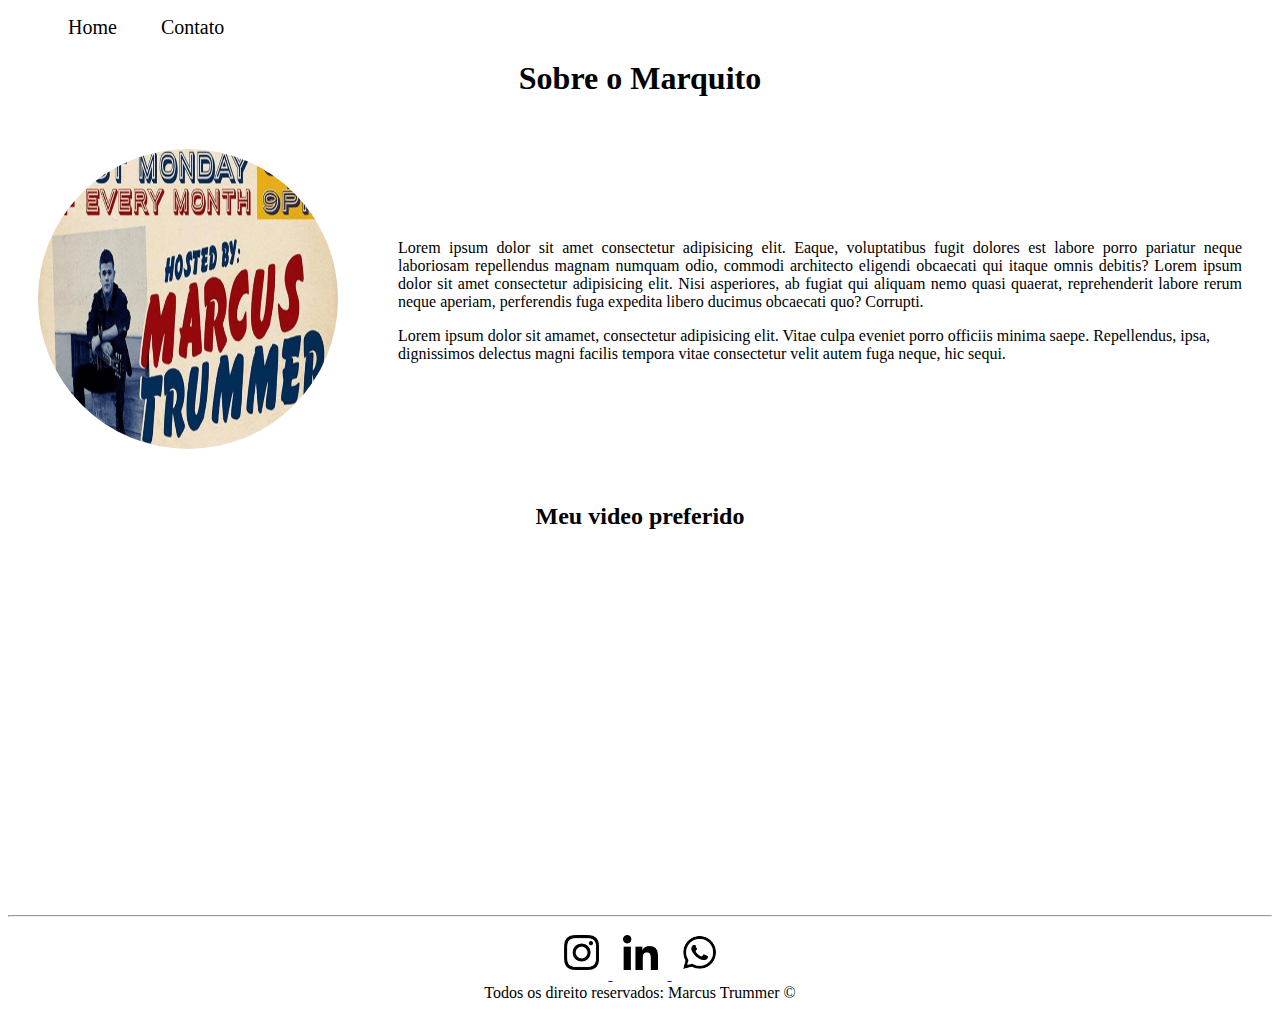
<file: index.html>
<!DOCTYPE html>
<html lang="pt-br">
  <head>
    <meta charset="UTF-8" />
    <meta http-equiv="X-UA-Compatible" content="IE=edge" />
    <meta name="viewport" content="width=device-width, initial-scale=1.0" />
    <title>Meu perfil</title>
    <link rel="stylesheet" href="./assets/css/style.css" />
  </head>
  <body>
    <ul id="menu">
      <li>
        <a href="index.html">Home</a>
      </li>
      <li>
        <a href="contato.html">Contato</a>
      </li>
    </ul>
    <h1 class="center">Sobre o Marquito</h1>
    <div class="container">
        <div>
          <img
            class="br-50 wh-300 p30"
            src="./assets/img/trummer.png"
            alt="uma foto do google"
          />
        </div>
      <div class="p30">
        <p class="justify">
          Lorem ipsum dolor sit amet consectetur adipisicing elit. Eaque,
          voluptatibus fugit dolores est labore porro pariatur neque laboriosam
          repellendus magnam numquam odio, commodi architecto eligendi obcaecati
          qui itaque omnis debitis? Lorem ipsum dolor sit amet consectetur
          adipisicing elit. Nisi asperiores, ab fugiat qui aliquam nemo quasi
          quaerat, reprehenderit labore rerum neque aperiam, perferendis fuga
          expedita libero ducimus obcaecati quo? Corrupti.
        </p>
        <p class="p1">
          Lorem ipsum dolor sit amamet, consectetur adipisicing elit. Vitae
          culpa eveniet porro officiis minima saepe. Repellendus, ipsa,
          dignissimos delectus magni facilis tempora vitae consectetur velit
          autem fuga neque, hic sequi.
        </p>
      </div>

    </div>

    <h2 class="center">Meu video preferido</h2>
    <div class="container mb-50">
      <iframe
        width="560"
        height="315"
        src="https://www.youtube.com/embed/dQw4w9WgXcQ"
        title="YouTube video player"
        frameborder="0"
        allow="accelerometer; autoplay; clipboard-write; encrypted-media; gyroscope; picture-in-picture"
        allowfullscreen
      ></iframe>
    </div>
    <hr />
    <footer class="center">
      <div>
        <a href="https://www.instagram.com/marcustrummer/" target="_blank">
          <img
            class="tm-social"
            src="./assets/img/instagram.png"
            alt="logo do instagram"
          />
        </a>
        <a href="https://www.linkedin.com/in/marcus-trummer-880196145/"target="_blank"> 
            <img
              class="tm-social"
              src="./assets/img/linkedin.png"
              alt="logo do linkedin"
            />
        
        </a>
        <a href="https://wa.me/5581992586467"target="_blank">
            <img
              class="tm-social"
              src="./assets/img/whatsapp.png"
              alt="logo do whatsapp"
            />
        
        </a>
      </div>
      Todos os direito reservados: Marcus Trummer &copy
    </footer>
  </body>
</html>
</file>
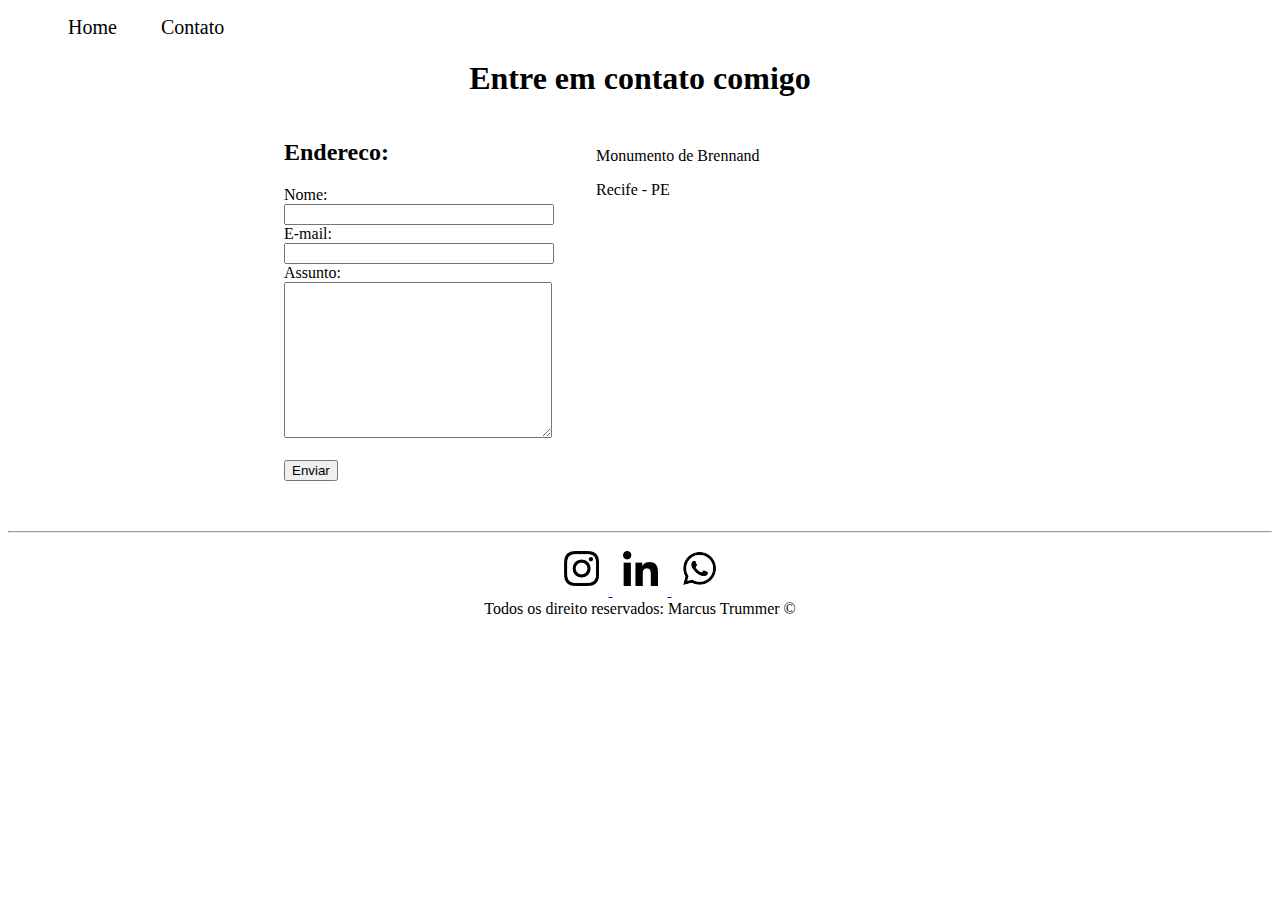
<file: contato.html>
<!DOCTYPE html>
<html lang="pt-br">
  <head>
    <meta charset="UTF-8" />
    <meta http-equiv="X-UA-Compatible" content="IE=edge" />
    <meta name="viewport" content="width=device-width, initial-scale=1.0" />
    <title>Contato</title>
    <link rel="stylesheet" href="./assets/css/style.css" />
  </head>
  <body>
    <ul id="menu">
      <li>
        <a href="index.html">Home</a>
      </li>
      <li>
        <a href="contato.html">Contato</a>
      </li>
    </ul>
    <h1 class = "center">Entre em contato comigo</h1>

    <div class = "container mb-50 " >
        <div>
            <h2>Endereco:</h2>
            <form>
              <label for="nome">Nome:</label>
              <input type="text" id="nome" onkeyup='validaNome()' />
              <div id= "txtNome"></div>

              <label for="email">E-mail:</label><br>
              <input type="email;" id="email"  onkeyup='validaEmail()' /><br>
              <div id= "txtEmail"></div>
        
              <label for="assunto">Assunto:</label><br>
              <textarea name="assunto" id="assunto" cols="30" rows="10" onkeyup='validaAssunto()'></textarea>
              <div id= "txtAssunto"></div>
              <br>
              <button onclick= "enviar()">Enviar </button>
            </form>
        </div>
        
        <div class = "ml-50">
            <p>Monumento de Brennand</p>
            <p>Recife - PE</p>
            <iframe
              src="https://www.google.com/maps/embed?pb=!1m18!1m12!1m3!1d3950.3675292174366!2d-34.87131938521999!3d-8.063942694193848!2m3!1f0!2f0!3f0!3m2!1i1024!2i768!4f13.1!3m3!1m2!1s0x7ab18a43f0410bd%3A0x454cb7e8f13d5736!2sParque%20das%20Esculturas%20Francisco%20Brennand!5e0!3m2!1spt-BR!2sbr!4v1631833005019!5m2!1spt-BR!2sbr"
              width="400"
              height="250"
              style="border: 0"
              allowfullscreen=""
              loading="lazy"
              id = "mapa"
              onmousemove="mapaZoom()"
              onmouseout="mapaNormal()"
            ></iframe>

        </div>

    </div>
    <hr />
    <footer class="center">
      <div>
        <a href="https://www.instagram.com/marcustrummer/" target="_blank">
          <img
            class="tm-social"
            src="./assets/img/instagram.png"
            alt="logo do instagram"
          />
        </a>
        <a href="https://www.linkedin.com/in/marcus-trummer-880196145/"target="_blank"> 
            <img
              class="tm-social"
              src="./assets/img/linkedin.png"
              alt="logo do linkedin"
            />
        
        </a>
        <a href="https://wa.me/5581992586467"target="_blank">
            <img
              class="tm-social"
              src="./assets/img/whatsapp.png"
              alt="logo do whatsapp"
            />
        
        </a>
      </div>
      Todos os direito reservados: Marcus Trummer &copy
    </footer>
    <script src="./assets/js/script.js">

    </script>
  </body>
</html>
</file>
<file: assets/css/style.css>
/* Estilos da pagina index.html */
.center {
    text-align: center;
}
.justify{
    text-align:justify;
}
.container{
    display:flex;
    flex-flow: row;
    justify-content:center;
    align-items: center;

}

#menu li {
    display: inline;
    padding: 20px;
}

#menu li a{
    text-decoration: none;
    color: black; 
    font-size: 20px
}

#menu li a:hover {
    color: grey;
}

.p30{
    padding: 30px;
}
.br-50{
    border-radius: 50%;
}
.wh-300{
    width: 300px;
    height: 300px;
}
.tm-social{
    width: 35px;
    height: 35px;
    padding: 10px
    
}
.mb-50{
    margin-bottom: 50px;
}
/* Estilos da pagina contato.html */

.ml-50{
    margin-left: 50px;
}
</file>
